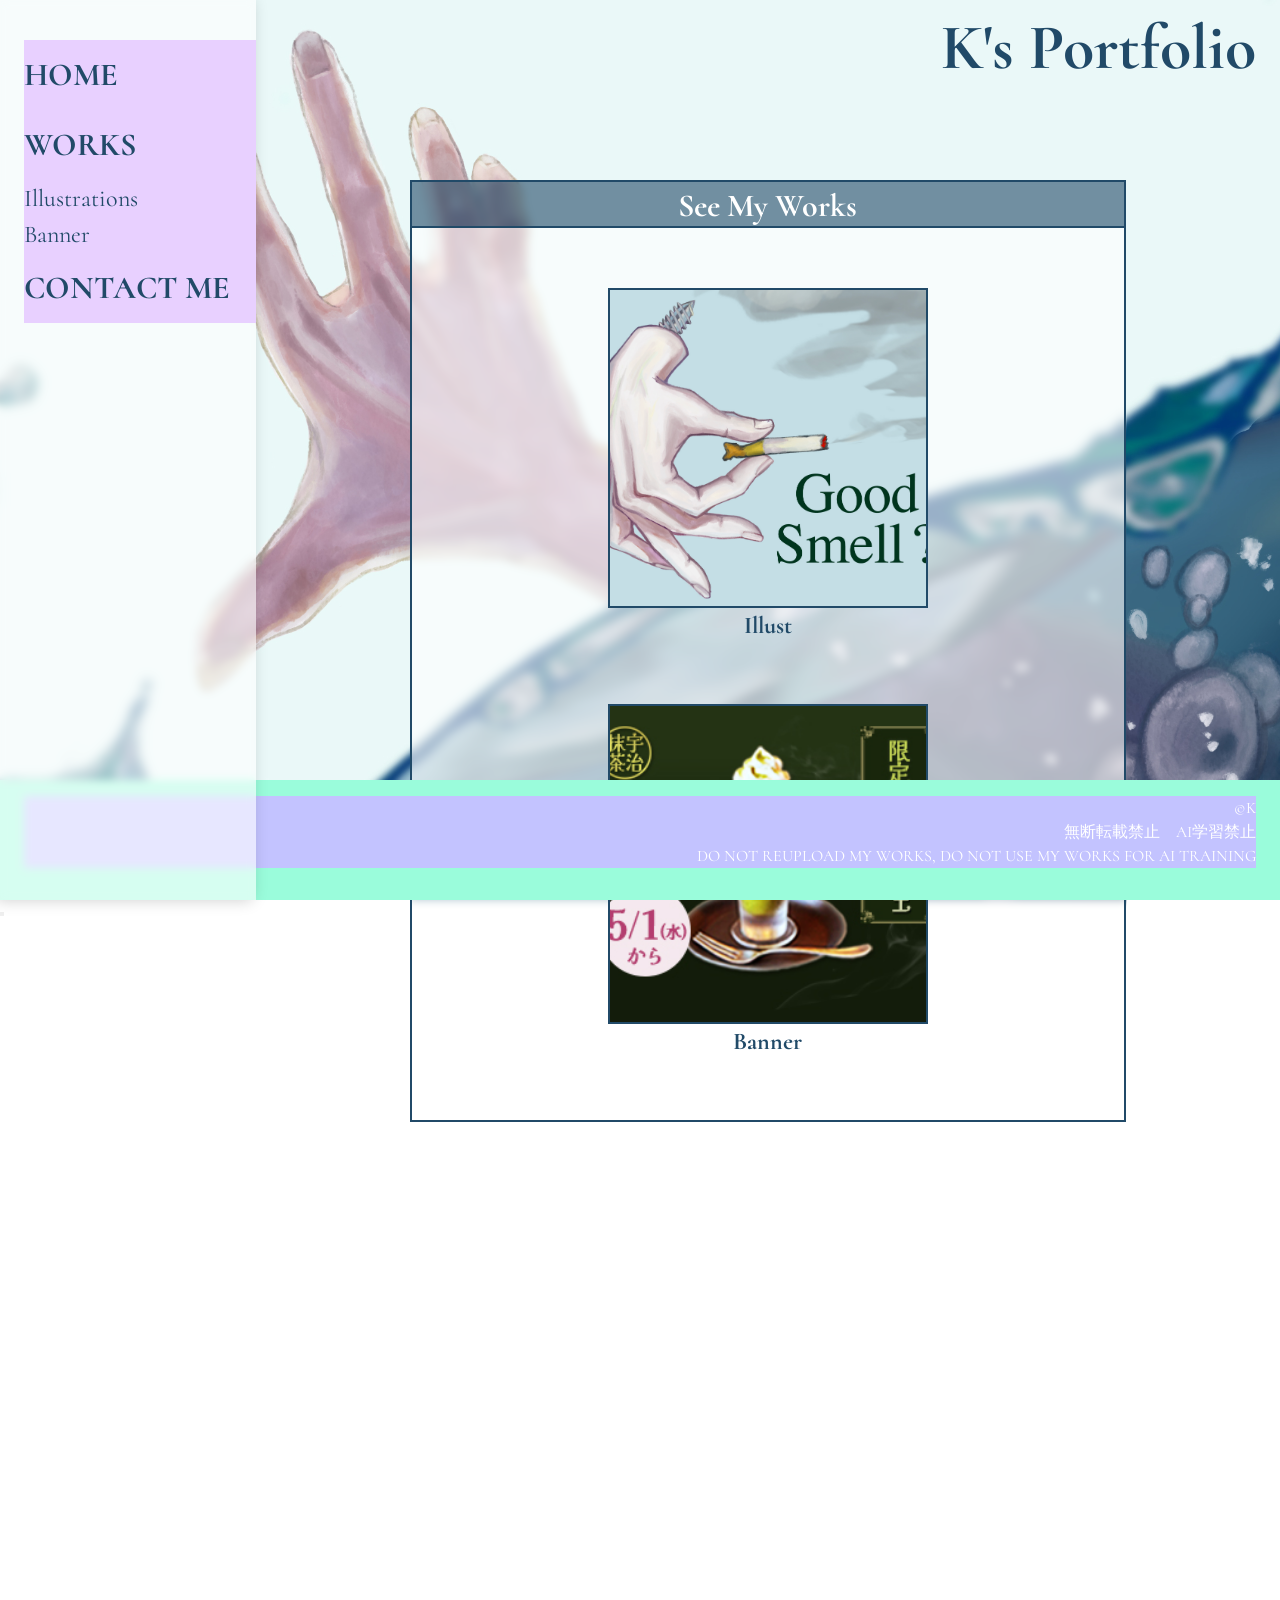
<file: index.html>
<!DOCTYPE html>
<html lang="en">

<head>
    <meta charset="UTF-8">
    <meta name="viewport" content="width=device-width, initial-scale=1.0">
    <title>K's Portfolio</title>
    <link rel="stylesheet" href="css/style.css" type="text/css">
</head>

<body>


    <div id="homeH1">
        <h1>K's Portfolio</h1>
    </div>

    <!-- 固定背景  -->
    <div id="mainVisual">

        <!-- 可動スクロールサムネイル -->
        <div class="space">
        </div>

        <div id="scrollContent">
            <div id="thumbnail">
                <h3>See My Works</h3>
                <div id="thumIMG">
                    <p><a href="illust.html"><img src="illust/ill_02.jpg" alt="">Illust</a></p>
                    <p><a href="banner.html"><img src="banner/banner_06.jpg" alt="">Banner</a></p>
                </div>
            </div>
        </div>


        <!-- 右固定メニュー -->
        <button id="menuBtn" class="menu-toggle"></button>

        <div id="nav">
            <div id="navMenu">
                <h2><a href="index.html">HOME</a></h2>
                <h2>WORKS</h2>
                <p><a href="illust.html">Illustrations</a></p><!-- ここのP消しちゃだめかな？ -->
                <p><a href="banner.html">Banner</a></p>
                <h2><a href="mailto:yonetani.hitomi.web@gmail.com">CONTACT ME</a></h2>
            </div>
        </div>

        <!-- 固定フッター -->
        <div id="footer">
            <p>&copy;K</p>
            <p>無断転載禁止　AI学習禁止</p>
            <p>DO NOT REUPLOAD MY WORKS, DO NOT USE MY WORKS FOR AI TRAINING</p>
        </div>
    </div><!-- 固定背景divとじ  -->

    <!-- MEDIA QUERYメニュー開閉用  -->
    <script>
        const menuBtn = document.getElementById('menuBtn');
        const nav = document.getElementById('nav');

        menuBtn.addEventListener('click', function () {
            nav.classList.toggle('open');
            menuBtn.classList.toggle('open');
        });

        // メニュー外をタップしたら閉じる
        nav.addEventListener('click', function (e) {
            if (e.target === this) {
                nav.classList.remove('open');
                menuBtn.classList.remove('open');
            }
        });
    </script>

</body>

</html>
</file>
<file: css/style.css>
@charset "UTF-8";
@import url('https://fonts.googleapis.com/css2?family=Cormorant:ital,wght@0,300..700;1,300..700&display=swap');
@import "layout.css";
</file>
